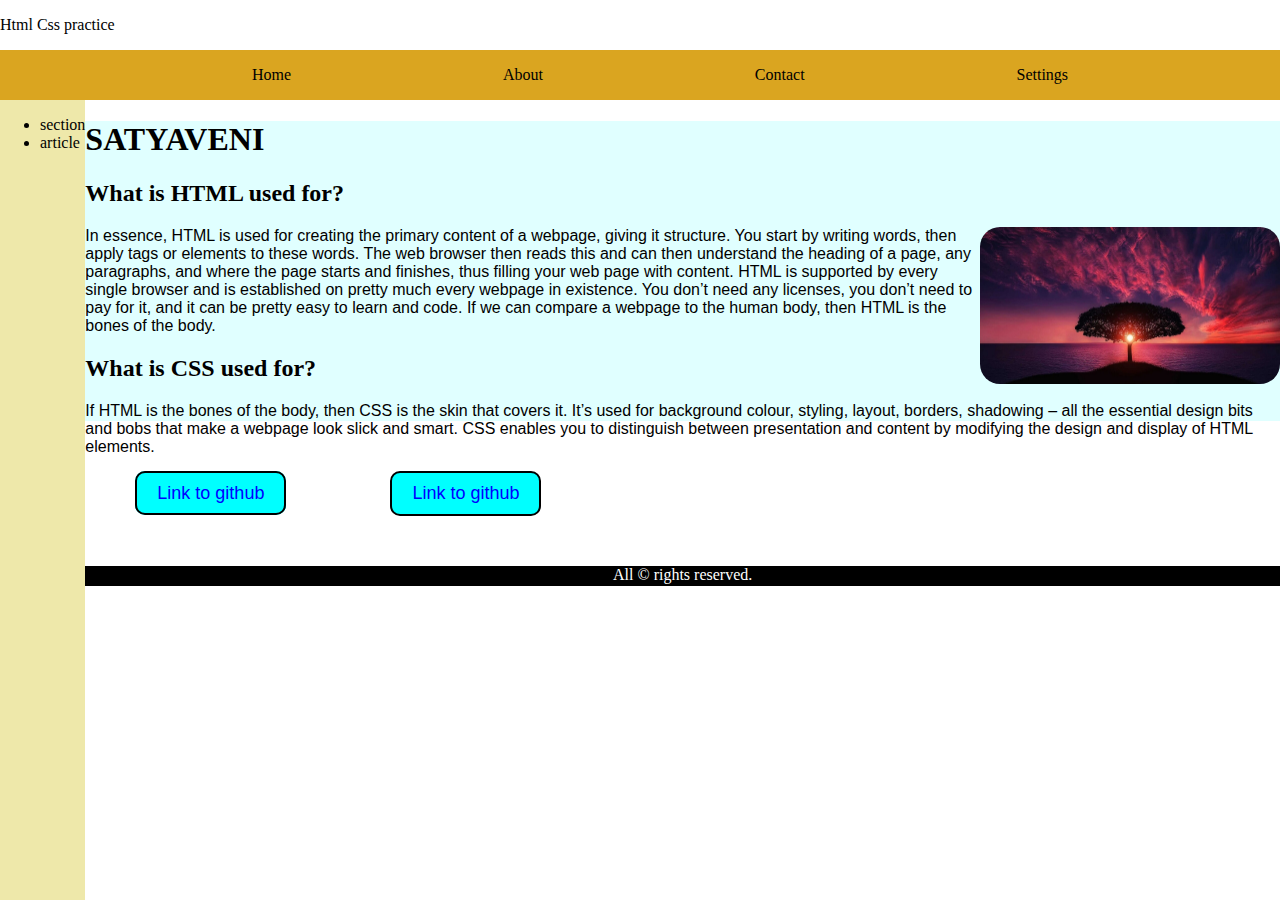
<file: index.html>
<!DOCTYPE html>
<html>
    <head>
        <title>My fst html code here</title>
        <link rel="stylesheet" href="/style.css">
    </head>
    <body>
        <header>
            <p>Html Css practice</p>
        </header>
        <nav>
            <ul class="navbar">
                <li><a href='/'>Home</a></li>
                <li><a href='/about.html'>About</a></li>
                <li><a href='/contact.html'>Contact</a></li>
                <li><a href='/settings.html'>Settings</a></li>
            </ul>
        </nav>
        <aside>
            <ul>
                <li>section</li>
                <li>article</li>
            </ul>
        </aside>
        <section>
            <h1>SATYAVENI</h1>
            <h2>What is HTML used for?</h2>
            <img class="image" src="/images/tree-meta.jpg" width="400"  alt="tree">
            <p>In essence, HTML is used for creating the primary content of a webpage, giving it structure. You start by writing words, then apply tags or elements to these words. The web browser then reads this and can then understand the heading of a page, any paragraphs, and where the page starts and finishes, thus filling your web page with content. 

                HTML is supported by every single browser and is established on pretty much every webpage in existence. You don’t need any licenses, you don’t need to pay for it, and it can be pretty easy to learn and code. If we can compare a webpage to the human body, then HTML is the bones of the body.   </p>
            <h2>What is CSS used for?</h2>
            <p>If HTML is the bones of the body, then CSS is the skin that covers it. It’s used for background colour, styling, layout, borders, shadowing – all the essential design bits and bobs that make a webpage look slick and smart. CSS enables you to distinguish between presentation and content by modifying the design and display of HTML elements.
        </section>
        <article>
            <a href="https://github.com/satyavenikaruprolu" class="button">Link to github</a>
            <button>Link to github</button>
        </article>
        
        <footer>All &#169; rights reserved.</footer>
        
    </body>
</html>
</file>
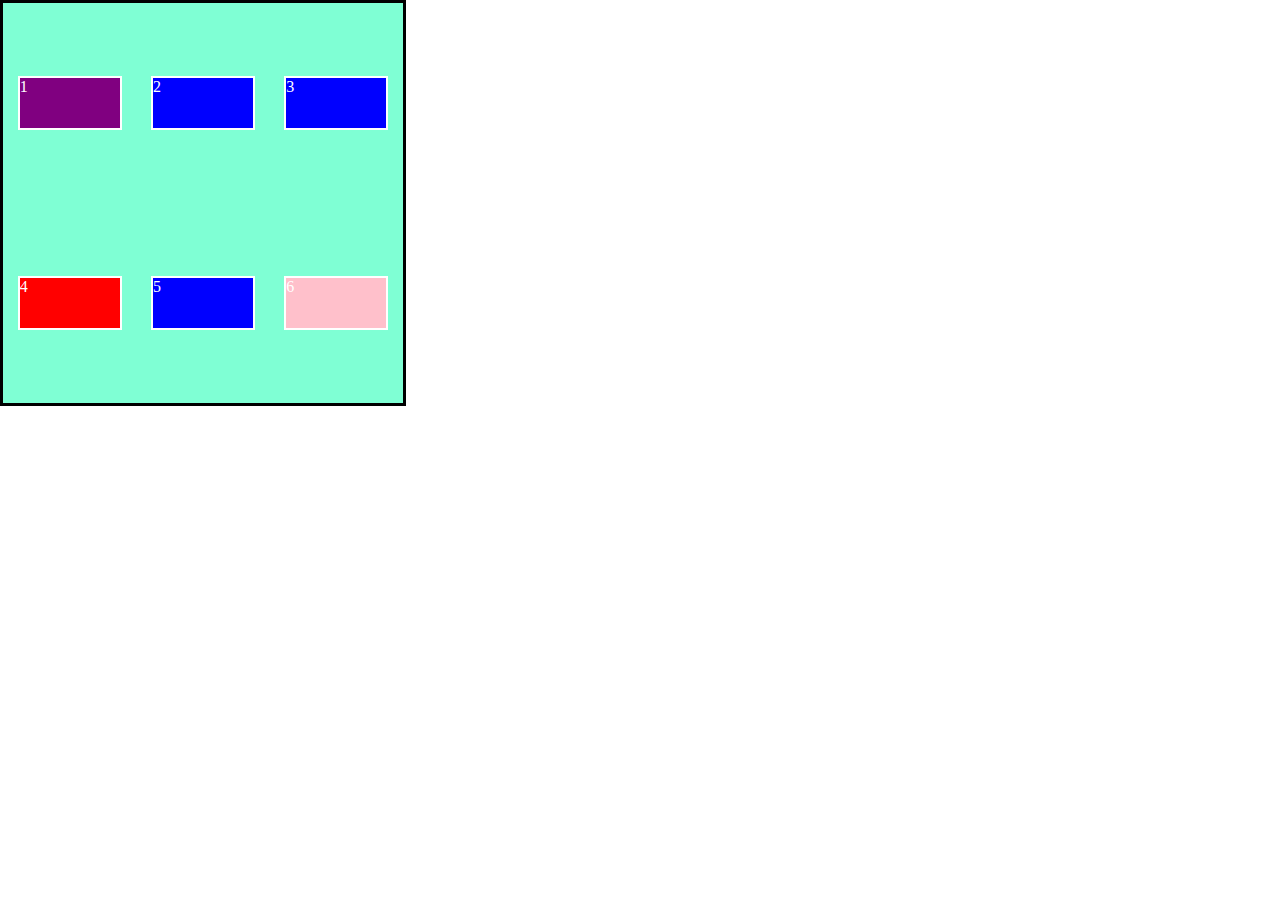
<file: contact.html>
<!DOCTYPE html>
<html lang="en">
<head>
    <meta charset="UTF-8">
    <meta http-equiv="X-UA-Compatible" content="IE=edge">
    <meta name="viewport" content="width=device-width, initial-scale=1.0">
    <title>Contact page</title>
    <link rel="stylesheet" href="/style.css">
</head>
<body>
    <div class="flex-container">
        <div class='flex-elements'>1</div>
        <div class='flex-elements'>2</div>
        <div class='flex-elements'>3</div>
        <div class='flex-elements'>4</div>
        <div class='flex-elements'>5</div>
        <div class='flex-elements'>6</div>
    </div>
</body>
</html>
</file>
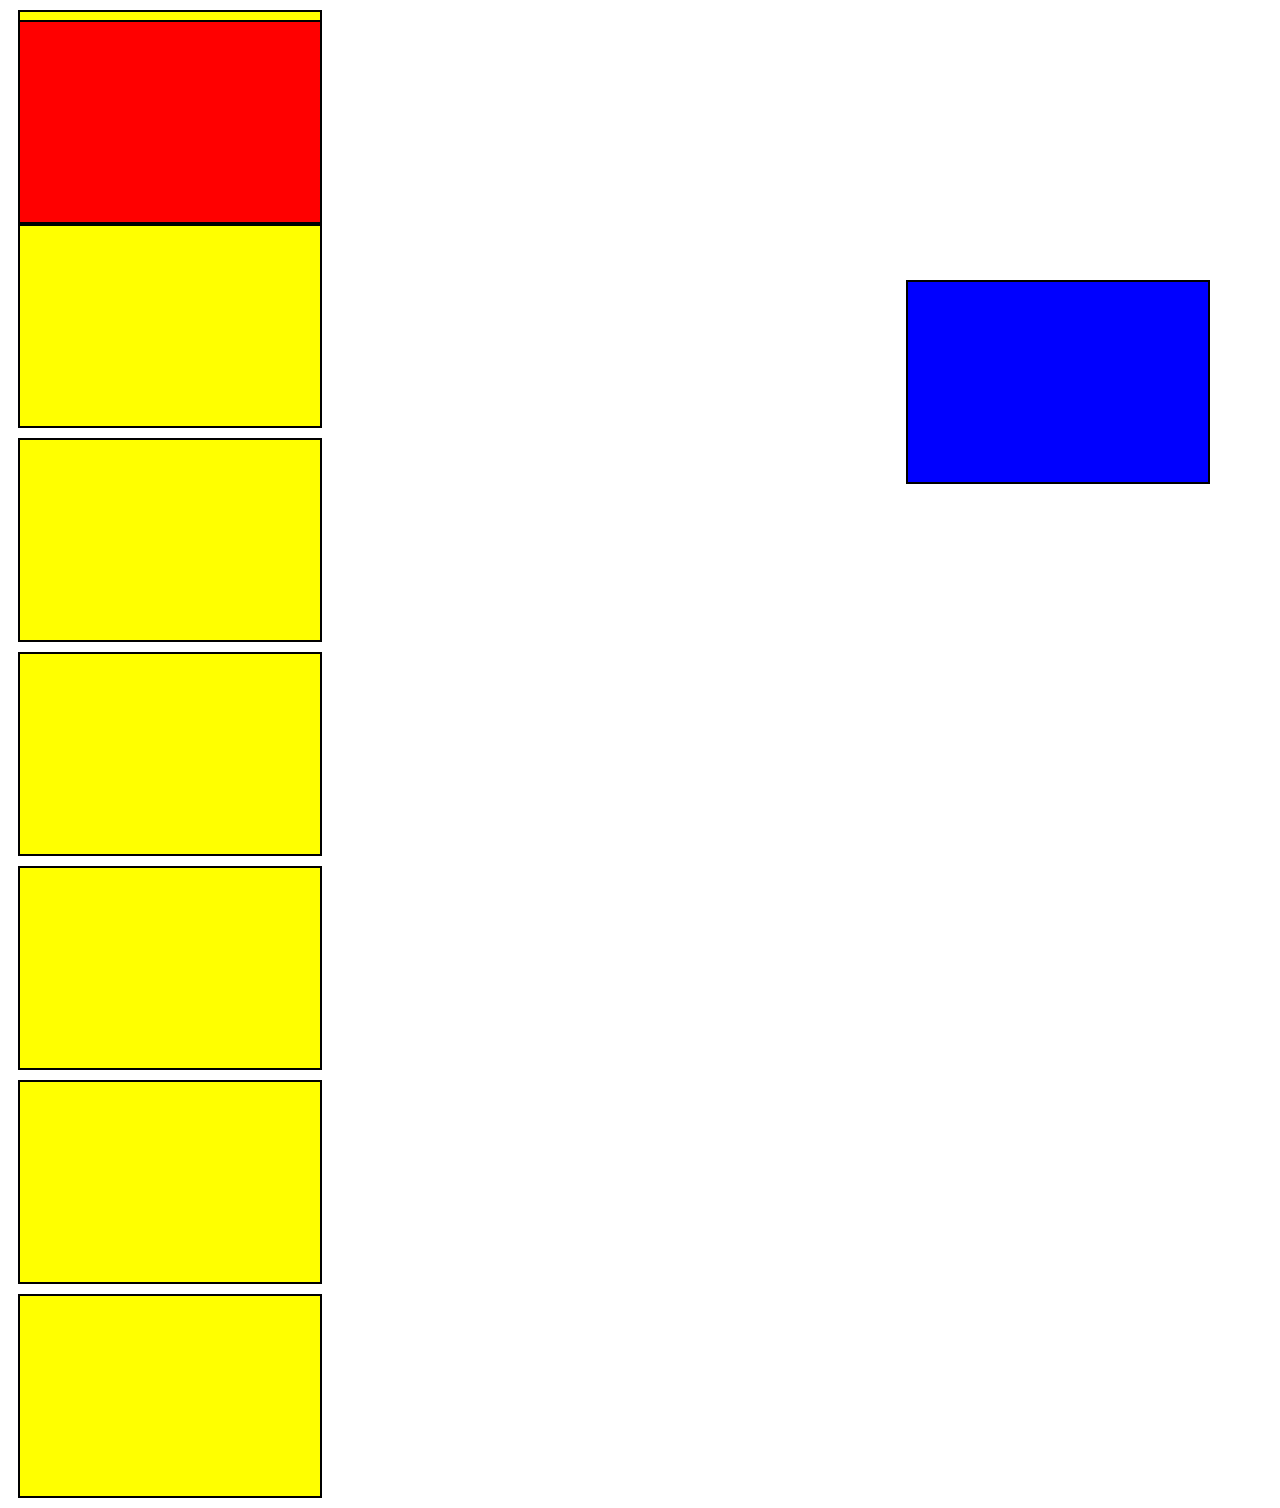
<file: settings.html>
<!DOCTYPE html>
<html lang="en">
<head>
    <meta charset="UTF-8">
    <meta http-equiv="X-UA-Compatible" content="IE=edge">
    <meta name="viewport" content="width=device-width, initial-scale=1.0">
    <title>Settings</title>
    <link rel="stylesheet" href="/settings-style.css">
</head>
<body>
    <div class="box-container"></div>
    <div class="box-container"></div>
    <div class="box-container"></div>
    <div class="box-container"></div>
    <div class="box-container"></div>
    <div class="box-container"></div>
    <div class="box-container"></div>
    <div class="box-container"></div>
    <div class="box-container"></div>
</body>
</html>
</file>
<file: style.css>
body{
    margin: 0%;
    box-sizing: border-box;
    min-height: 100vh;
}


a{
    
    color:black;
    text-decoration: none;
}



.button, button{
    background-color:aqua;
    color: blue;
    margin: 50px;
    padding: 10px 20px;
    border: solid 2px black;
    border-radius: 10px;
    font-size: large;
    text-decoration: none;
    font-family: Arial, Helvetica, sans-serif;
    cursor: pointer;
    transition: 0.3s;


}

.button:hover, button:active{
    background-color: beige;
    color: black;
}

section{
    height: 300px;
    background-color: lightcyan;
}

.image{
    width: 300px;
    height: auto;
    border-radius: 20px;
    float: right;
}
.navbar{
    margin: 0%;
    display: flex;
    align-items: center;
    justify-content: space-evenly;
    list-style: none;
    height: 50px;
    background-color:goldenrod ;
}

.flex-container{
    height: 400px;
    width: 400px;
    background-color: aquamarine;
    border: solid 3px black;
    display: flex;
    /*flex-direction: column;*/
    justify-content: space-around;
    align-items: center;
    flex-wrap: wrap;

}

.flex-elements{
    height: 50px;
    width: 100px;
    background-color: blue;
    color: white;
    border: solid 2px white;
}

footer{
    height: 20px;
    background-color: black;
    color: white;
    text-align: center;
    
}
aside{
    float: left;
    min-height: calc(100vh - 100px);
    background-color: palegoldenrod;
}

p{
    font-family: Cambria, Cochin, Georgia, Times, 'Times New Roman', serif;
}

.flex-container .flex-elements:nth-child(4){
    background-color: red;

}

.flex-container .flex-elements:first-child{
    background-color:purple;

}

.flex-container .flex-elements:last-child{
    background-color: pink;

}

section > p{
    font-family: 'Segoe UI', Tahoma, Geneva, Verdana, sans-serif;
}

.box{
    height: 100px;
    width: 100px;
    background-color: greenyellow;
    /* transform: translate(500%, 500%) rotate(120deg) skew(20deg, 10deg) scale(1.5); */
    animation-name: change-location;
    animation-duration: 4s;
    animation-iteration-count: infinite;
    animation-delay: 2s;
    animation-timing-function: ease-in-out;
    position: relative;
} 
    
@keyframes change-location {
    0%{
        left: 0px;
        top: 0px;

    }
    25%{
        background-color: red;
        left: 200px;
        top: 0px;
    }
    50%{
        background-color: blue;
        left: 200px;
        top: 200px;
    }
    75%{
        background-color: pink;
        left: 0px;
        top: 200px;
    }
    100%{
        background-color: yellowgreen;
        left: 0px;
        top: 0px;
    }

   
}
</file>
<file: settings-style.css>
.box-container{
    height: 200px;
    width: 300px;
    background-color: yellow;
    border: solid 2px black;
    margin: 10px;
}

.box-container-1{
    height: 400px;
    width: 500px;
    border: solid 2px black;
    margin: 10px;
}

.a, .b{
    height: 100px;
    width: 200px;
    border: solid 2px black;
    margin: 10px;
}

.a{
    background-image: url('/images/tree-meta.jpg');
    background-size: 70px 50px;
    background-repeat: no-repeat;
    background-position: right bottom;
}

.box-container:first-child{
    background-color: red;
    /* position: relative; */
    position: absolute;
    /* z-index: -2;
    top: 10%;
    left: 30%; */

}

.box-container:nth-child(4){
    background-color: blue;
    position: fixed;
    top: 30%;
    left: 70%;
}
</file>
